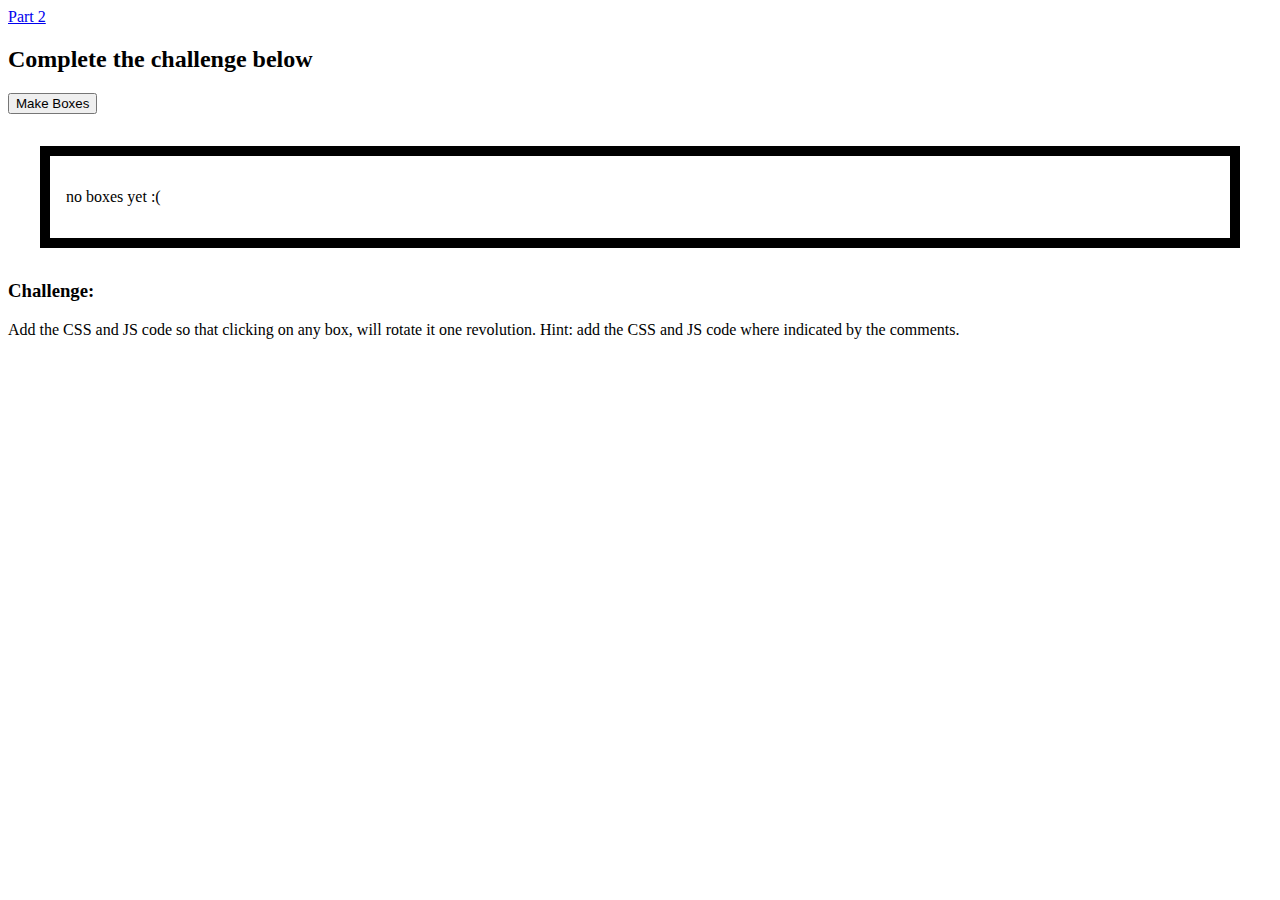
<file: index.html>
<!DOCTYPE html>
<html lang="en">
<head>
    <meta charset="UTF-8">
    <meta http-equiv="X-UA-Compatible" content="IE=edge">
    <meta name="viewport" content="width=device-width, initial-scale=1.0">
    <title>Lab 4 pt.1</title>
    <link rel="stylesheet" href="css/1.css">
</head>
<body>
    <a href="2.html">Part 2</a>
    <h2>Complete the challenge below</h2>

    <button class="make-boxes" data-holder=".container">Make Boxes</button>

    <section class="container">
    <p>no boxes yet :( </p>
    </section>

    <h3>Challenge:</h3>
    <p>Add the CSS and JS code so that clicking on any box, will rotate it one revolution. Hint: add the CSS and JS code where indicated by the comments.</p>

    <script src="js/1.js"></script>
</body>
</html>
</file>
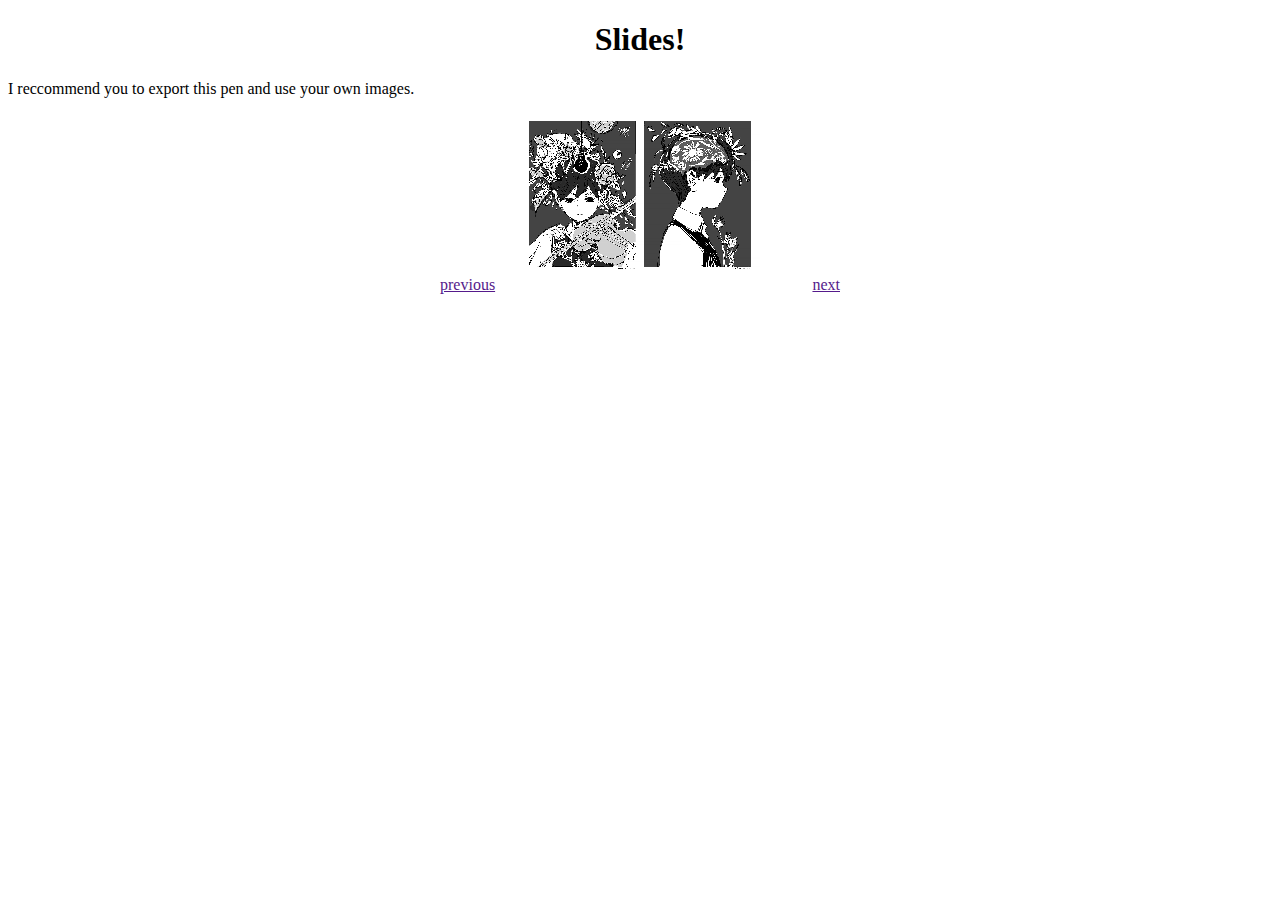
<file: 2.html>
<!DOCTYPE html>
<html lang="en">
<head>
    <meta charset="UTF-8">
    <meta http-equiv="X-UA-Compatible" content="IE=edge">
    <meta name="viewport" content="width=device-width, initial-scale=1.0">
    <title>Lab 4 pt.2</title>
    <link rel="stylesheet" href="css/2.css">
</head>
<body>
    <h1>Slides!</h1>
    <p>I reccommend you to export this pen and use your own images.</p>
    <div class="slides">
    <figure>
        <img class="pic" src="images/pic1.png" alt="">
    </figure>

    <a class="prev" href="">previous</a>
    <a class="nxt" href="">next</a>
  
    <script src="js/2.js"></script>
</div>
</body>
</html>
</file>
<file: css/1.css>
* {
    box-sizing: border-box;
  }
  
  .container {
    display: flex;
    flex-wrap: wrap;
    gap: 1rem;
    padding: 1rem;
    border: 10px solid;
    margin: 2rem;
  }
  
  .box {
    min-width: 150px;
    height: 150px;
    border: 3px solid;
    background: #cba;
    padding: 0rem;
    font-size: 6rem;
    line-height: 150px;
    text-align: center;
    color: #a98;
    transition: all 1s ease-in-out;
  }
  
  /* write rotate class here */
  .spin {
    rotate: 360deg;
    background-color: red;
    border-radius: 50%;
  }
</file>
<file: css/2.css>
h1 {
    text-align: center;
  }
  
  img {
    display: block;
    margin-left: auto;
    margin-right: auto;
  }

  .pic {
    align-items: center;
  }
  
  .slides {
    width:400px;
    margin:auto;
  }
  
  .slides figure {
    margin:0;
  }
  
  .slides .nxt {
    float:right;
  }

  .slides .prev {
    float: left;
  }
</file>
